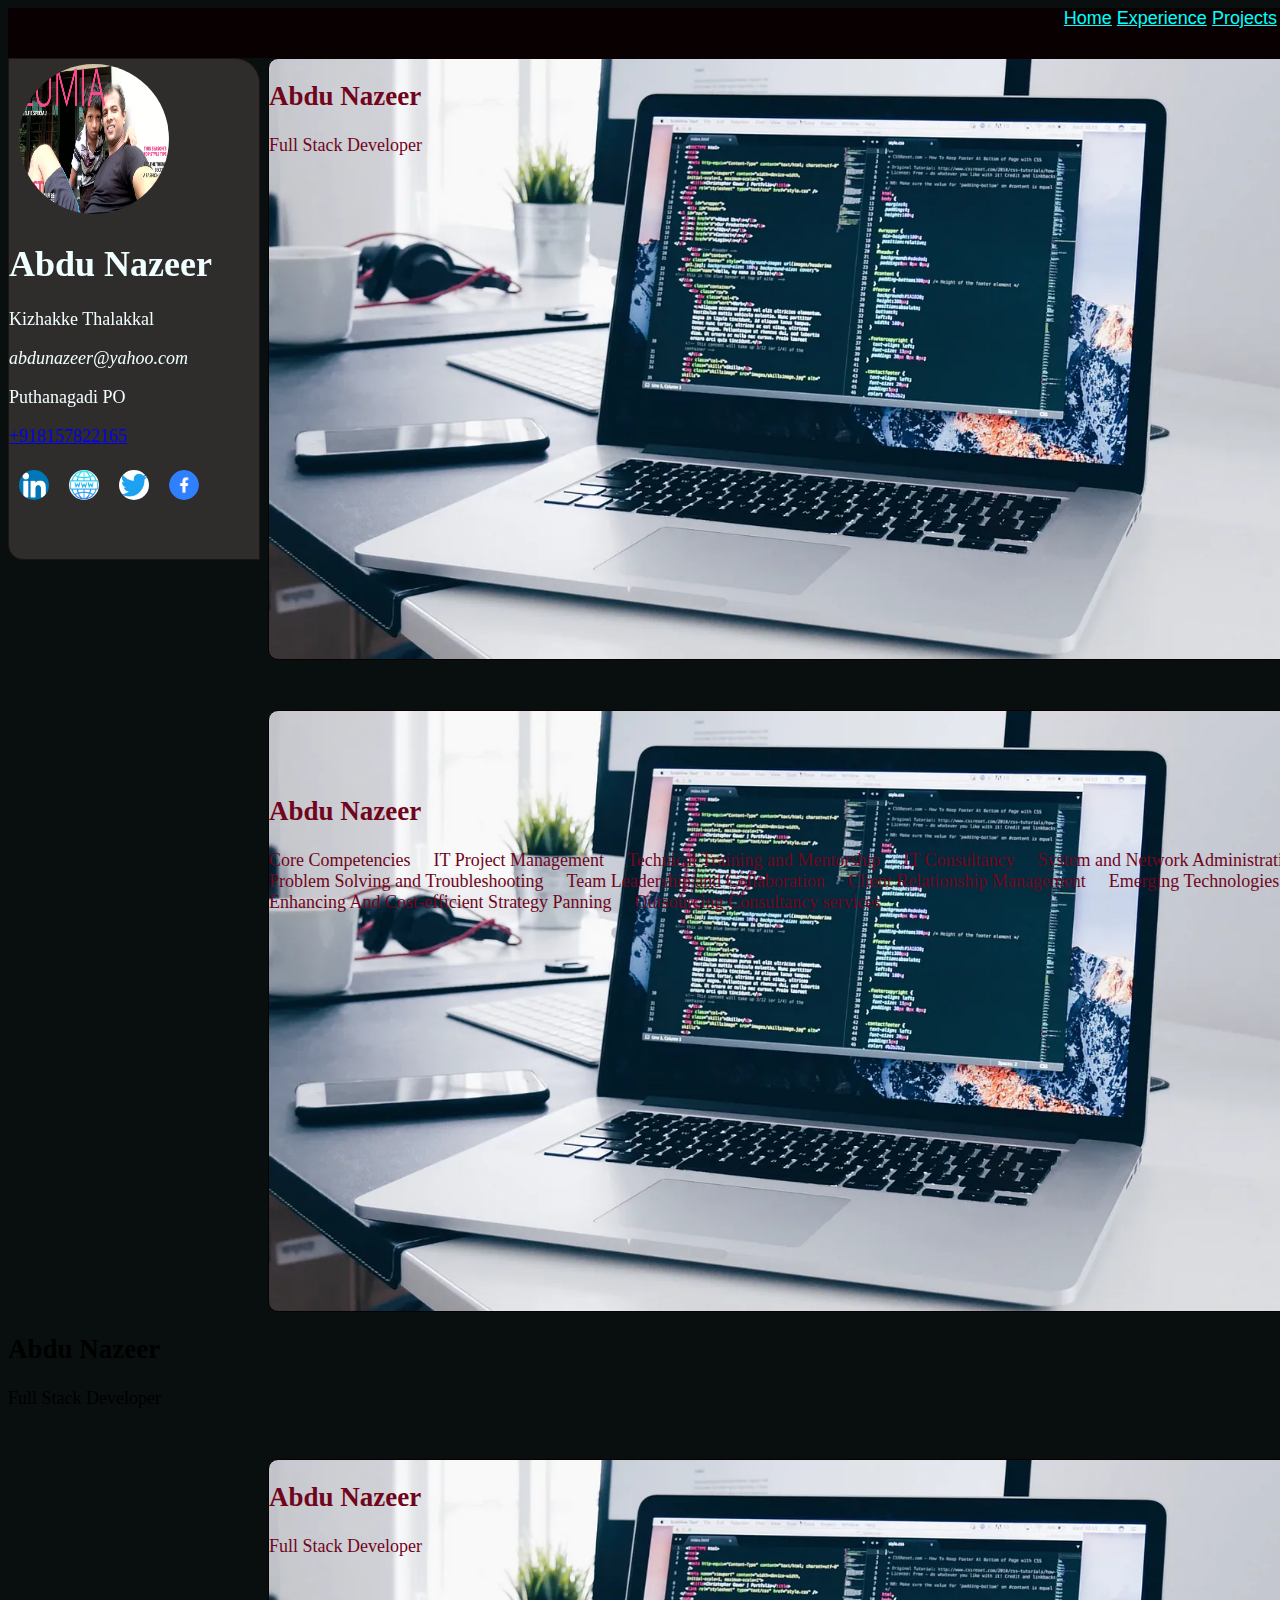
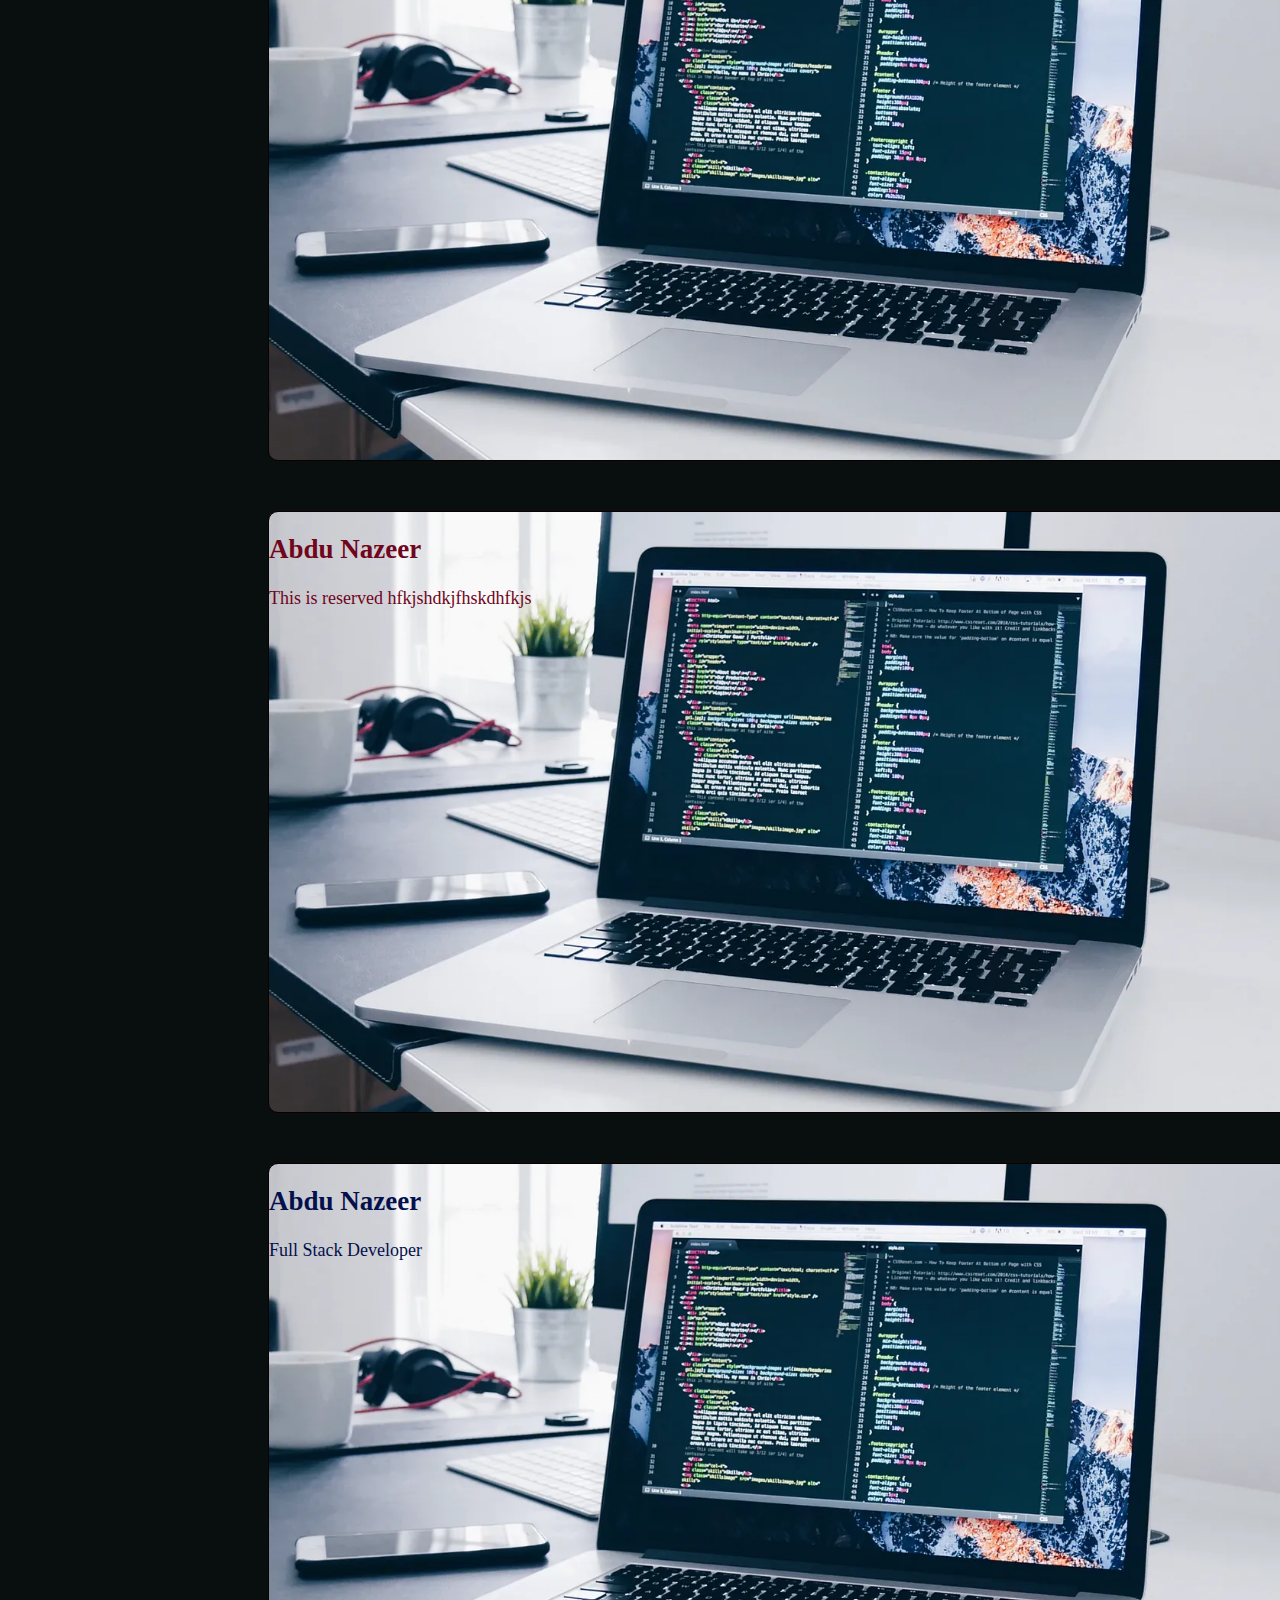
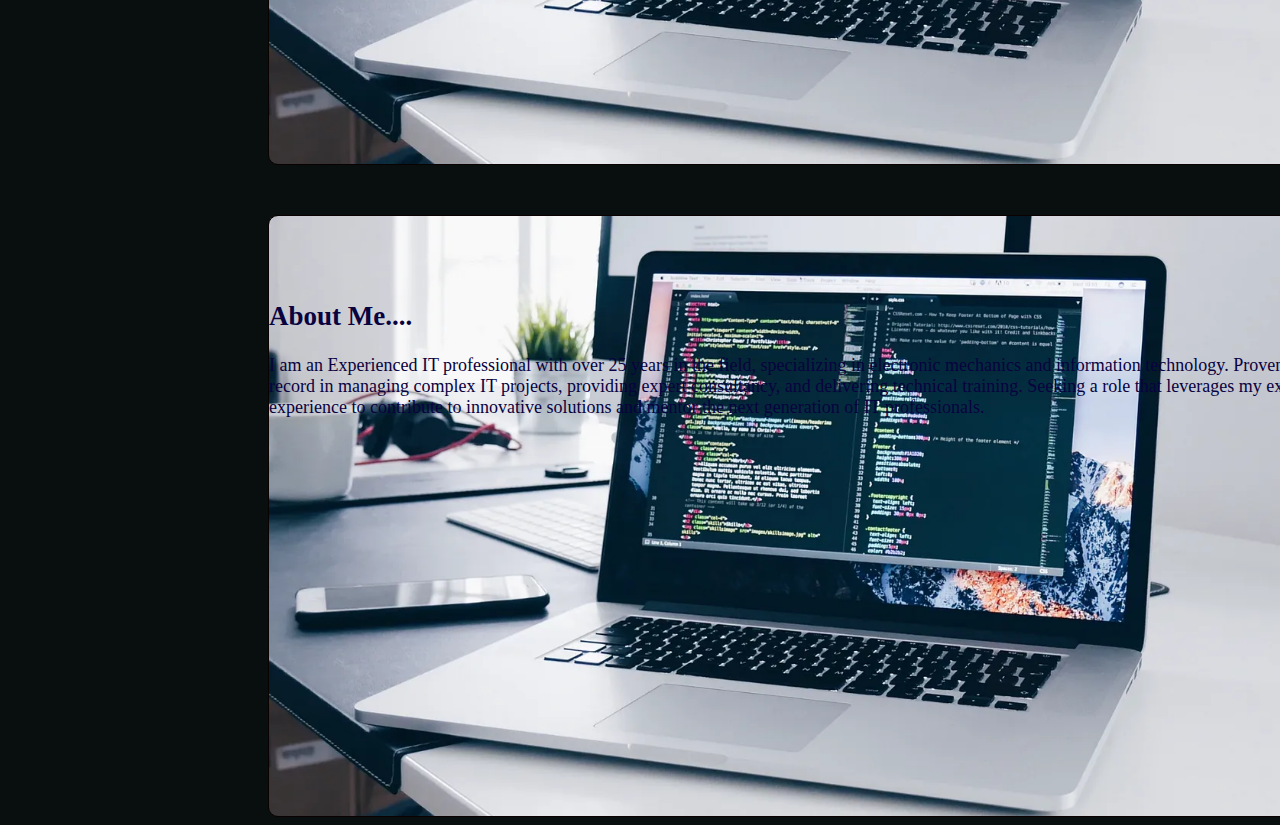
<file: index.html>
<!DOCTYPE html>
<html lang="en">

<head>
  <meta charset="UTF-8" />
  <meta name="viewport" content="width=device-width, initial-scale=1.0" />
  <title>AbduNazeer</title>

  <link rel="stylesheet" href="MyFirstPage.css" />

</head>
<div class="navLinks ">
  <a href="#home" class="a1">Home</a>
  <a href="#experience" class="a1">Experience</a>
  <a href="#projects" class="a1">Projects</a>
  <a href="#about" tabindex="1" class="a1">About </a>

</div>

<body>
  <div style="display: flex">
    <div class="intro">
      <img src="images/11059745_989525441081387_522795839053744293_o.jpg" alt="ProfileImage" />
      <div class="adres">
        <h1>Abdu Nazeer</h1>
        <p class=>Kizhakke Thalakkal</p>
        <p><em>abdunazeer@yahoo.com</em></p>
        <p>Puthanagadi PO</p>
        <p><a href="tel:+918157822165">+918157822165</a></p>
      </div>
      <div style="display: flex">
        <a href="https://www.linkedin.com/in/abdu-nazeer-09b96136/"><img class="linkImg" src="images/link.png" /></a>
        <a href="https://www.logonsis.com/"><img class="linkImg" src="images/download.png" alt="" /></a>
        <a href="https://x.com/abdunazeerkt"><img class="linkImg" src="images/twitter.png" alt="" /></a>
        <a href="https://www.facebook.com/abdu.nazeer.7?mibextid=LQQJ4d"><img class="linkImg" src="images/facebook.png"
            alt=""></a>
      </div>
    </div>
    <section id="home">
      <div class="home">
        <h2>Abdu Nazeer</h2>
        <p>Full Stack Developer</p>
      </div>
    </section>
  </div>
  <section id="experience">
    <div class="exp1">
      <br>
      <br>
      <br>
      <h2>Abdu Nazeer</h2>
      <p>Core Competencies
         IT Project Management
         Technical Training and Mentorship
         IT Consultancy
         System and Network Administration
         Problem Solving and Troubleshooting
         Team Leadership and Collaboration
         Client Relationship Management
         Emerging Technologies
         Enhancing And Cost-efficient Strategy Panning
         Outsourcing Consultancy services</p>
    </div>
  </section>
  <section id="project">
    <div class="project">
      <h2>Abdu Nazeer</h2>
      <p>Full Stack Developer</p>
    </div>
  </section>
  <section id="project2">
    <div class="project2">
      <h2>Abdu Nazeer</h2>
      <p>Full Stack Developer</p>
    </div>
  </section>
  <section id="project3">
    <div class="project3">
      <h2>Abdu Nazeer</h2>
      <p>This is reserved hfkjshdkjfhskdhfkjs
      </p>
    </div>
  </section>
  <section id="contact">
    <div class="contact">
      <h2>Abdu Nazeer</h2>
      <p>Full Stack Developer</p>
    </div>
  </section>
  <section id="about">

    <div class="about">
      <br>
      <br>
      <br>
      <h2>About Me....</h2>
      <p>I am an Experienced IT professional with over 25 years in the field, specializing in electronic mechanics and
        information technology. Proven track record in managing complex IT projects, providing expert consultancy, and
        delivering technical training. Seeking a role that leverages my extensive experience to contribute to innovative
        solutions and mentor the next generation of IT professionals.

      </p>
    </div>
  </section>
  </div>

</body>

</html>
</file>
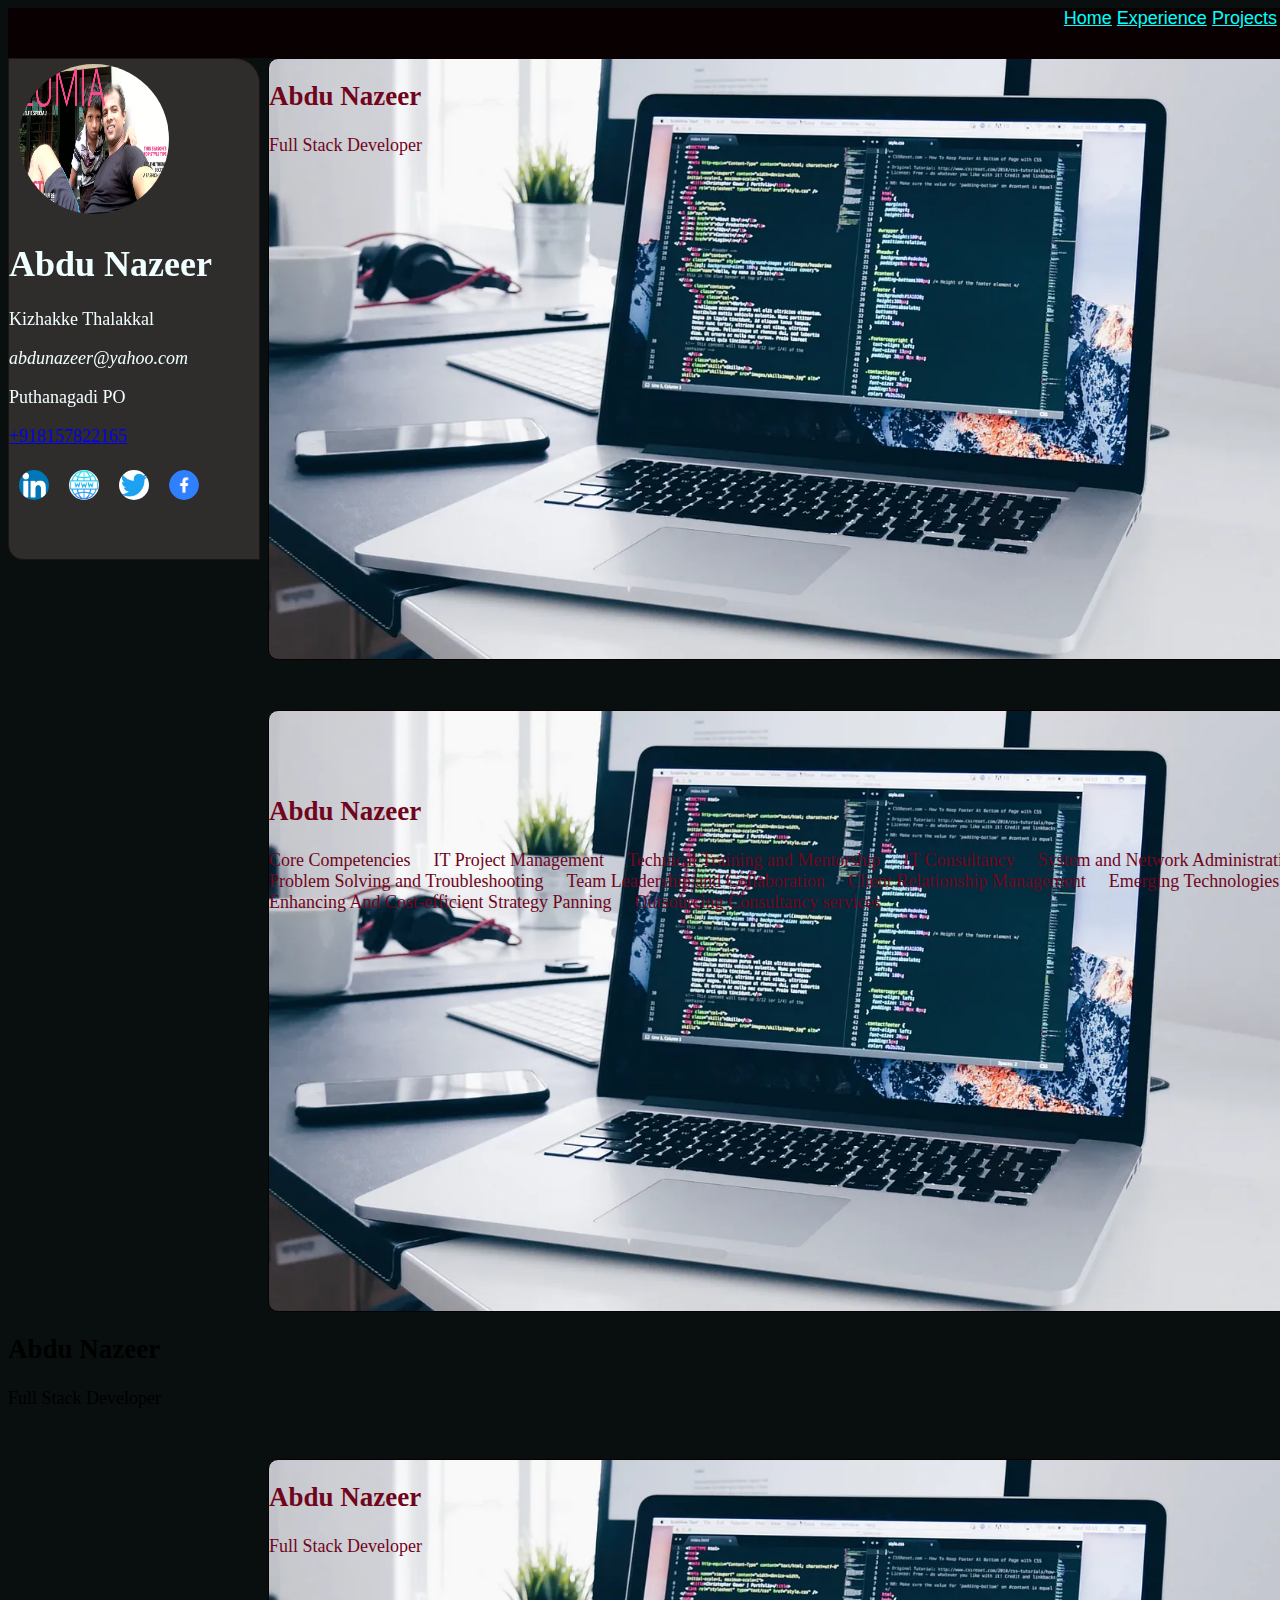
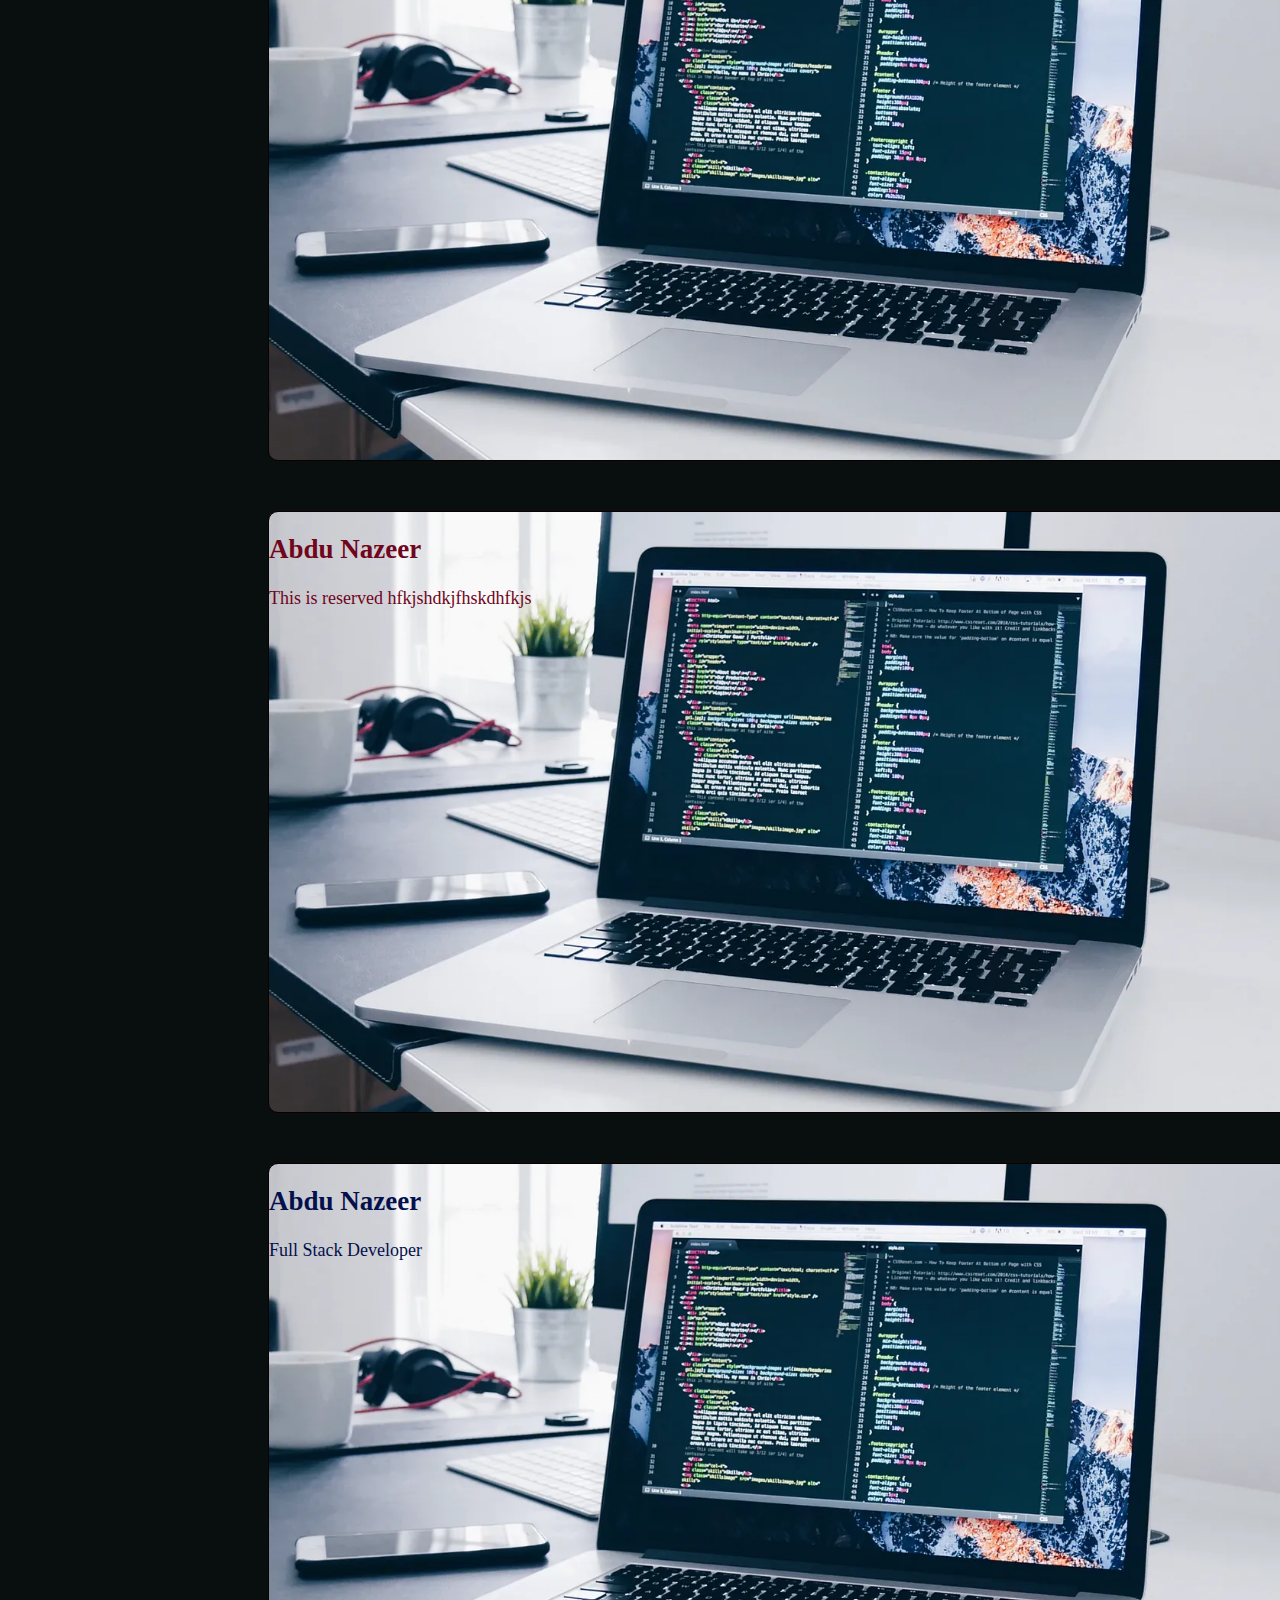
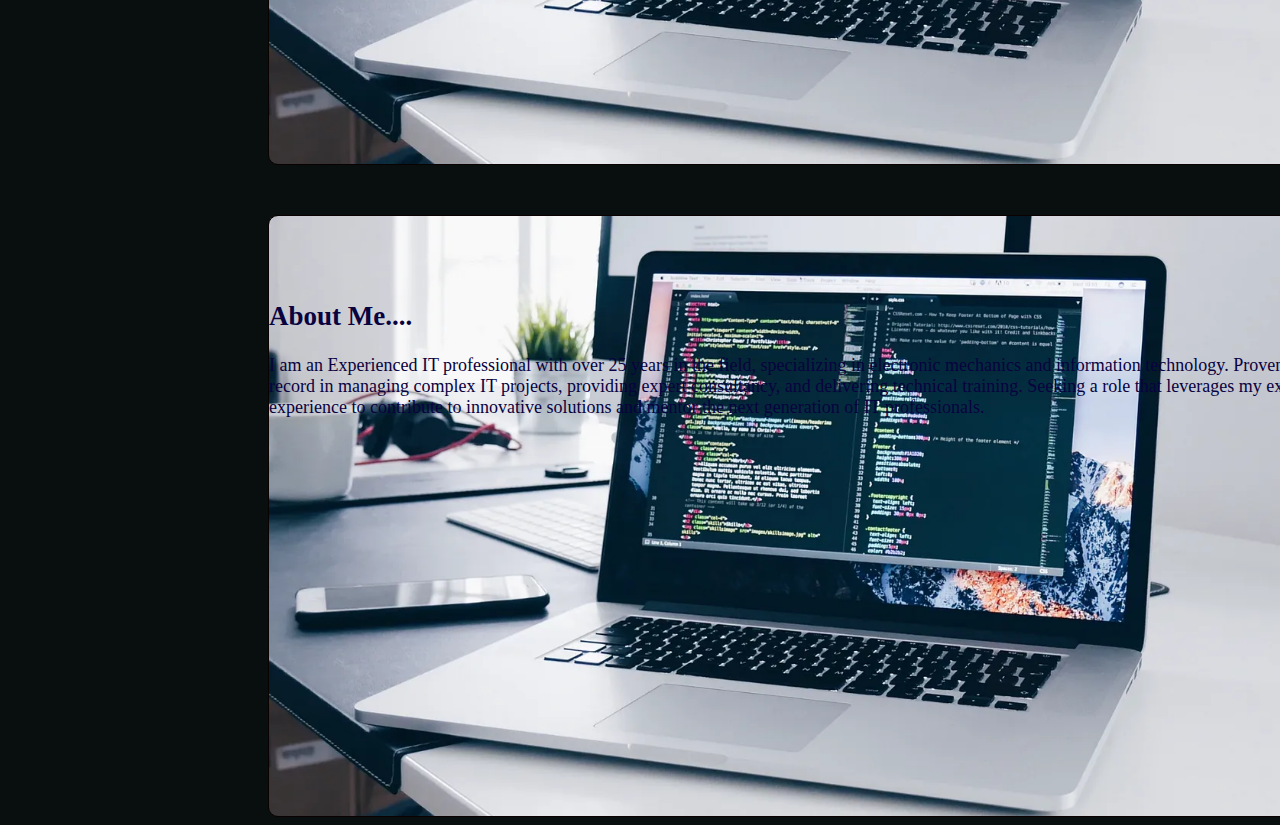
<file: intex.html>
<!DOCTYPE html>
<html lang="en">

<head>
  <meta charset="UTF-8" />
  <meta name="viewport" content="width=device-width, initial-scale=1.0" />
  <title>AbduNazeer</title>

  <link rel="stylesheet" href="MyFirstPage.css" />

</head>
<div class="navLinks ">
  <a href="#home" class="a1">Home</a>
  <a href="#experience" class="a1">Experience</a>
  <a href="#projects" class="a1">Projects</a>
  <a href="#about" tabindex="1" class="a1">About </a>

</div>

<body>
  <div style="display: flex">
    <div class="intro">
      <img src="images/11059745_989525441081387_522795839053744293_o.jpg" alt="ProfileImage" />
      <div class="adres">
        <h1>Abdu Nazeer</h1>
        <p class=>Kizhakke Thalakkal</p>
        <p><em>abdunazeer@yahoo.com</em></p>
        <p>Puthanagadi PO</p>
        <p><a href="tel:+918157822165">+918157822165</a></p>
      </div>
      <div style="display: flex">
        <a href="https://www.linkedin.com/in/abdu-nazeer-09b96136/"><img class="linkImg" src="images/link.png" /></a>
        <a href="https://www.logonsis.com/"><img class="linkImg" src="images/download.png" alt="" /></a>
        <a href="https://x.com/abdunazeerkt"><img class="linkImg" src="images/twitter.png" alt="" /></a>
        <a href="https://www.facebook.com/abdu.nazeer.7?mibextid=LQQJ4d"><img class="linkImg" src="images/facebook.png"
            alt=""></a>
      </div>
    </div>
    <section id="home">
      <div class="home">
        <h2>Abdu Nazeer</h2>
        <p>Full Stack Developer</p>
      </div>
    </section>
  </div>
  <section id="experience">
    <div class="exp1">
      <br>
      <br>
      <br>
      <h2>Abdu Nazeer</h2>
      <p>Core Competencies
         IT Project Management
         Technical Training and Mentorship
         IT Consultancy
         System and Network Administration
         Problem Solving and Troubleshooting
         Team Leadership and Collaboration
         Client Relationship Management
         Emerging Technologies
         Enhancing And Cost-efficient Strategy Panning
         Outsourcing Consultancy services</p>
    </div>
  </section>
  <section id="project">
    <div class="project">
      <h2>Abdu Nazeer</h2>
      <p>Full Stack Developer</p>
    </div>
  </section>
  <section id="project2">
    <div class="project2">
      <h2>Abdu Nazeer</h2>
      <p>Full Stack Developer</p>
    </div>
  </section>
  <section id="project3">
    <div class="project3">
      <h2>Abdu Nazeer</h2>
      <p>This is reserved hfkjshdkjfhskdhfkjs
      </p>
    </div>
  </section>
  <section id="contact">
    <div class="contact">
      <h2>Abdu Nazeer</h2>
      <p>Full Stack Developer</p>
    </div>
  </section>
  <section id="about">

    <div class="about">
      <br>
      <br>
      <br>
      <h2>About Me....</h2>
      <p>I am an Experienced IT professional with over 25 years in the field, specializing in electronic mechanics and
        information technology. Proven track record in managing complex IT projects, providing expert consultancy, and
        delivering technical training. Seeking a role that leverages my extensive experience to contribute to innovative
        solutions and mentor the next generation of IT professionals.

      </p>
    </div>
  </section>
  </div>

</body>

</html>
</file>
<file: MyFirstPage.css>
img {
  height: 150px;
  width: 150px;
  margin-top: 5px;
  margin-left: 10px;
  margin-right: 10px;
  border-radius: 75px;
}



.intro {
  
  margin-top: 50px;
  color: azure;
  border: 1px solid rgb(32, 21, 21);
  border-bottom-left-radius: 15px;
  border-top-right-radius: 25px;
  background-color: rgb(47, 44, 44);
  height: 500px;
  width: 250px;
  position: fixed;
  @media screen and (min-width: 480px) and (max-width: 720px)
  .intro{
    margin-top: 50px;
  color: azure;
  border: 1px solid rgb(32, 21, 21);
  border-bottom-left-radius: 15px;
  border-top-right-radius: 25px;
  background-color: rgb(47, 44, 44);
  height: 500px;
  width: 250px;
  position: fixed;
  }
}
body {
  background-color: rgb(9, 15, 14);
  font-size: large;
}
.dtls {
  color: aquamarine;
}
.home{
  margin-top: 50px;
  margin-left: 20px;
  background-image: url(images/JavaScript.jpg);
  background-size: cover;
  color: rgb(112, 5, 28);
  border: 1px solid rgb(10, 1, 1);
  border-radius: 10px;
  height: 600px;
  width: 1070px;

  margin-left: 260px;

}
.exp1 {
  margin-top: 50px;
  margin-left: 20px;
  background-image: url(images/JavaScript.jpg);
  background-size: cover;
  color: rgb(112, 5, 28);
  border: 1px solid rgb(10, 1, 1);
  border-radius: 10px;
  height: 600px;
  width: 1070px;

  margin-left: 260px;
}
.project1 {
  margin-top: 50px;
  margin-left: 20px;
  background-image: url(images/JavaScript.jpg);
  background-size: cover;
  color: rgb(112, 5, 28);
  border: 1px solid rgb(10, 1, 1);
  border-radius: 10px;
  height: 600px;
  width: 1070px;

  margin-left: 260px;
}
.project2 {
  margin-top: 50px;
  margin-left: 20px;
  background-image: url(images/JavaScript.jpg);
  background-size: cover;
  color: rgb(112, 5, 28);
  border: 1px solid rgb(10, 1, 1);
  border-radius: 10px;
  height: 600px;
  width: 1070px;

  margin-left: 260px;
}
.project3 {
  margin-top: 50px;
  margin-left: 20px;
  background-image: url(images/JavaScript.jpg);
  background-size: cover;
  color: rgb(112, 5, 28);
  border: 1px solid rgb(10, 1, 1);
  border-radius: 10px;
  height: 600px;
  width: 1070px;

  margin-left: 260px;
}
.contact {
  margin-top: 50px;
  margin-left: 20px;
  background-image: url(images/JavaScript.jpg);
  background-size: cover;
  color: rgb(4, 16, 77);
  border: 1px solid rgb(10, 1, 1);
  border-radius: 10px;
  height: 600px;
  width: 1070px;

  margin-left: 260px;
}
.about {
  
  margin-top: 50px;
  margin-left: 20px;
  background-image: url(images/JavaScript.jpg);
  background-size: cover;
  color: rgb(9, 2, 63);
  border: 1px solid rgb(10, 1, 1);
  border-radius: 10px;
  height: 600px;
  width: 1070px;

  margin-left: 260px;
}
.navBar {
  color: aqua;
  
}
.linkImg {
  height: 30px;
  width: 30px;
}
.navLinks {
  width: 1320px;
  height: 50px;
  size: 30px;
  font-family: Arial, Helvetica, sans-serif;
  position: fixed;
  background-color: rgb(9, 1, 1);
  text-align: end;
  color: azure;
  margin-right: 30px;

}
.a1{
  color: aqua;
}
</file>
